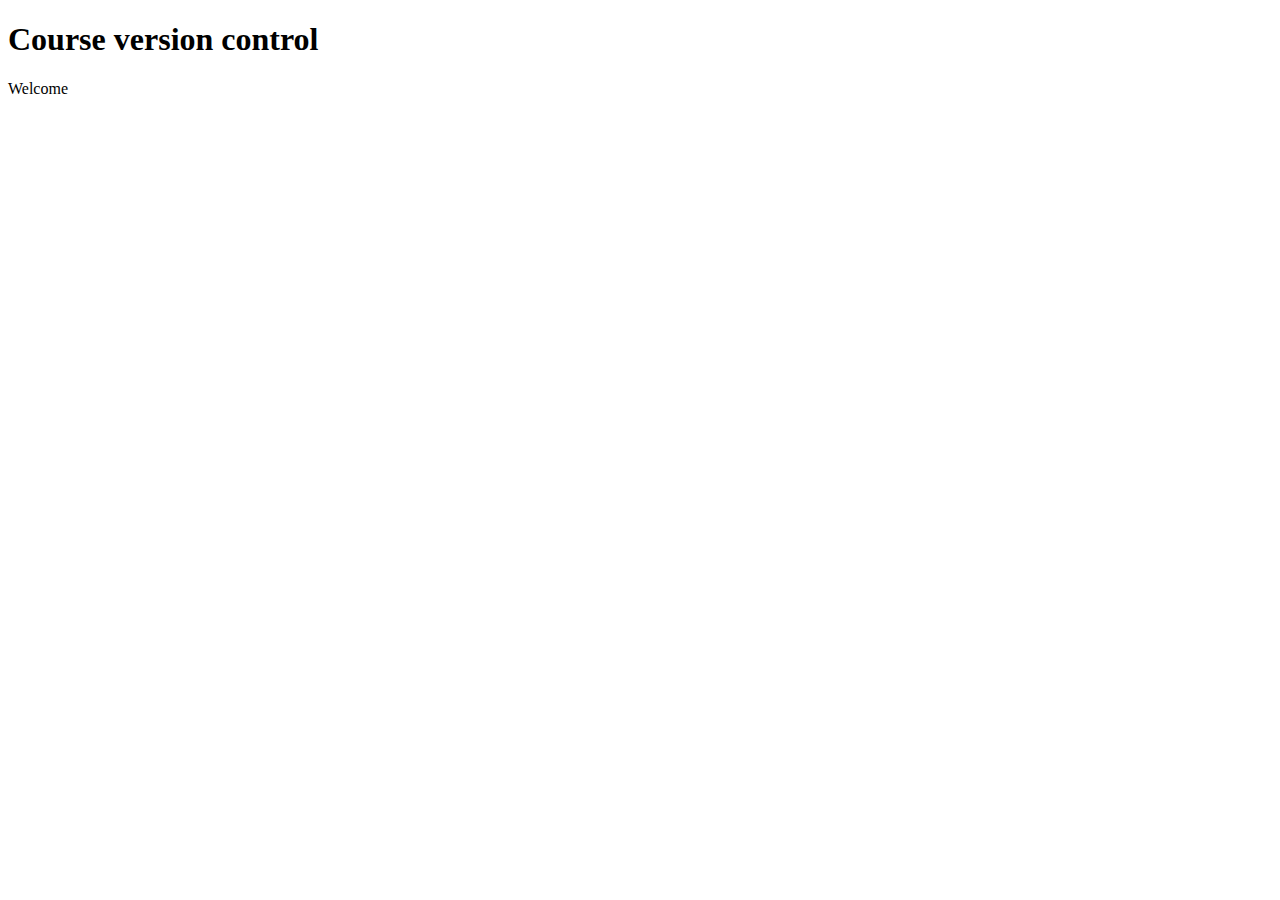
<file: index.html>
<!DOCTYPE html>
<html lang="en">

<head>
    <meta charset="UTF-8">
    <meta http-equiv="X-UA-Compatible" content="IE=edge">
    <meta name="viewport" content="width=device-width, initial-scale=1.0">
    <title>Document</title>
</head>

<body>
    <h1>Course version control</h1>
    <p>Welcome</p>
</body>

</html>
</file>
